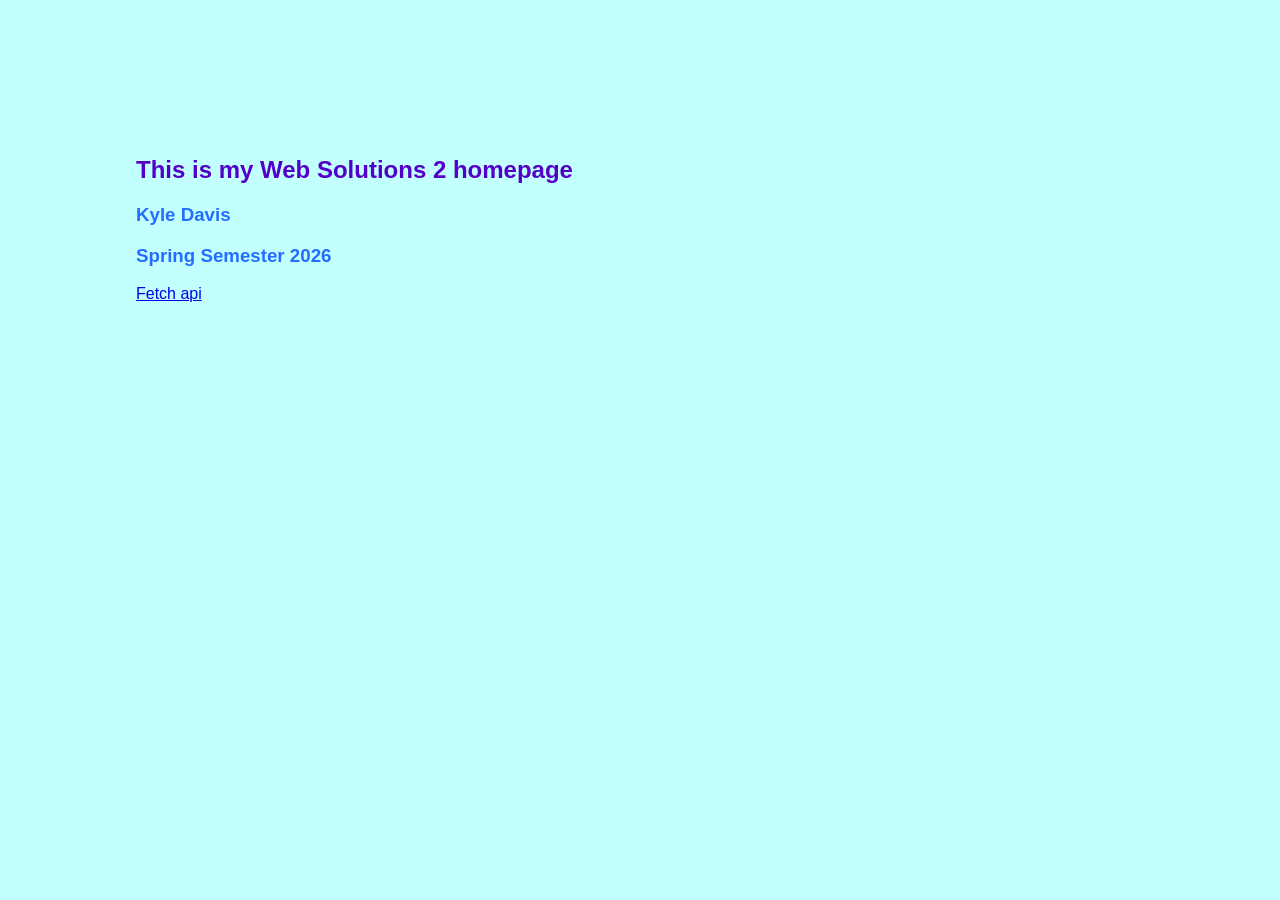
<file: index.html>
<!DOCTYPE html>
<html>
<link rel="stylesheet" href="styles.css">
<body>
<h2> This is my Web Solutions 2 homepage</h2>
<h3>Kyle Davis</h3>
<h3>Spring Semester 2026</h3>
<a href="fetchapi/index.html">Fetch api</a>
</body>
</html>
</file>
<file: styles.css>
body {background-color: rgb(194, 255, 255);
    padding: 10%;
    font-family:Verdana, Geneva, Tahoma, sans-serif;
}

h2 {color: #5300c8;}
h3 {color: #246dff;}
</file>
